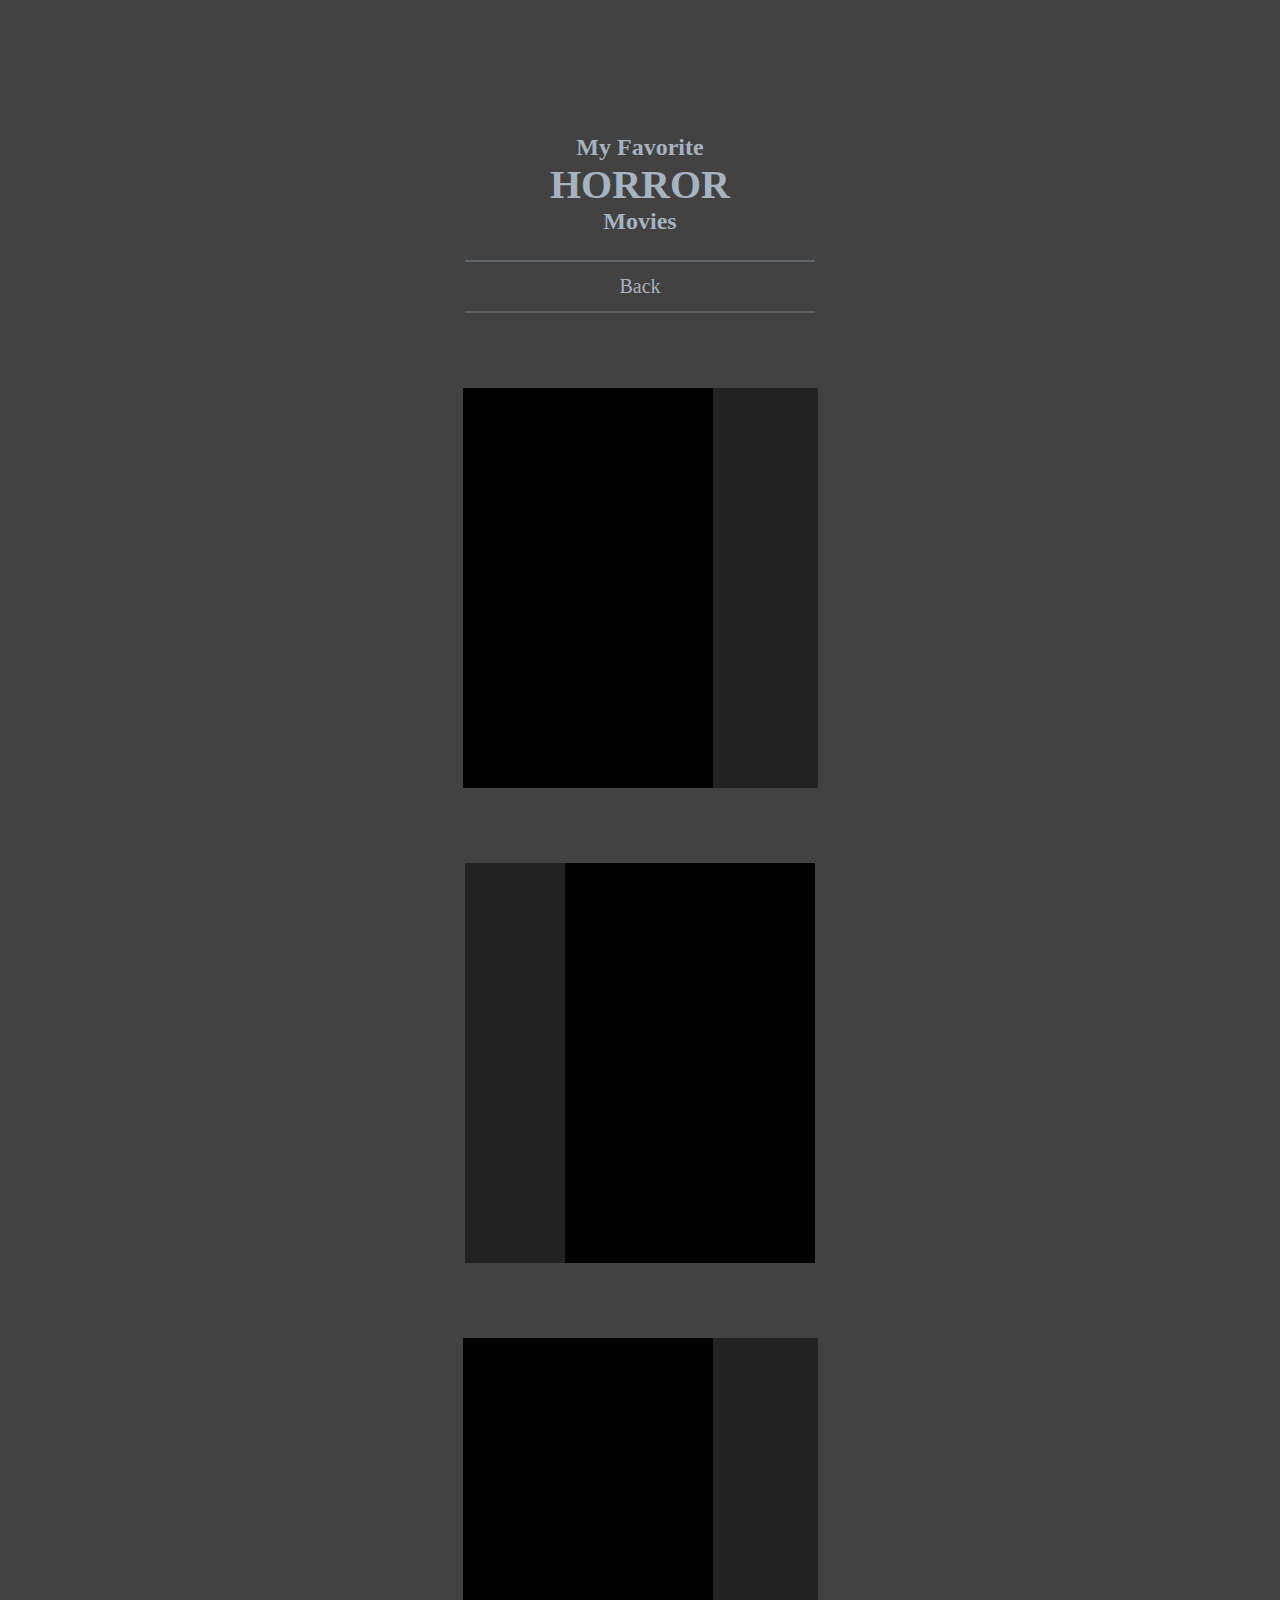
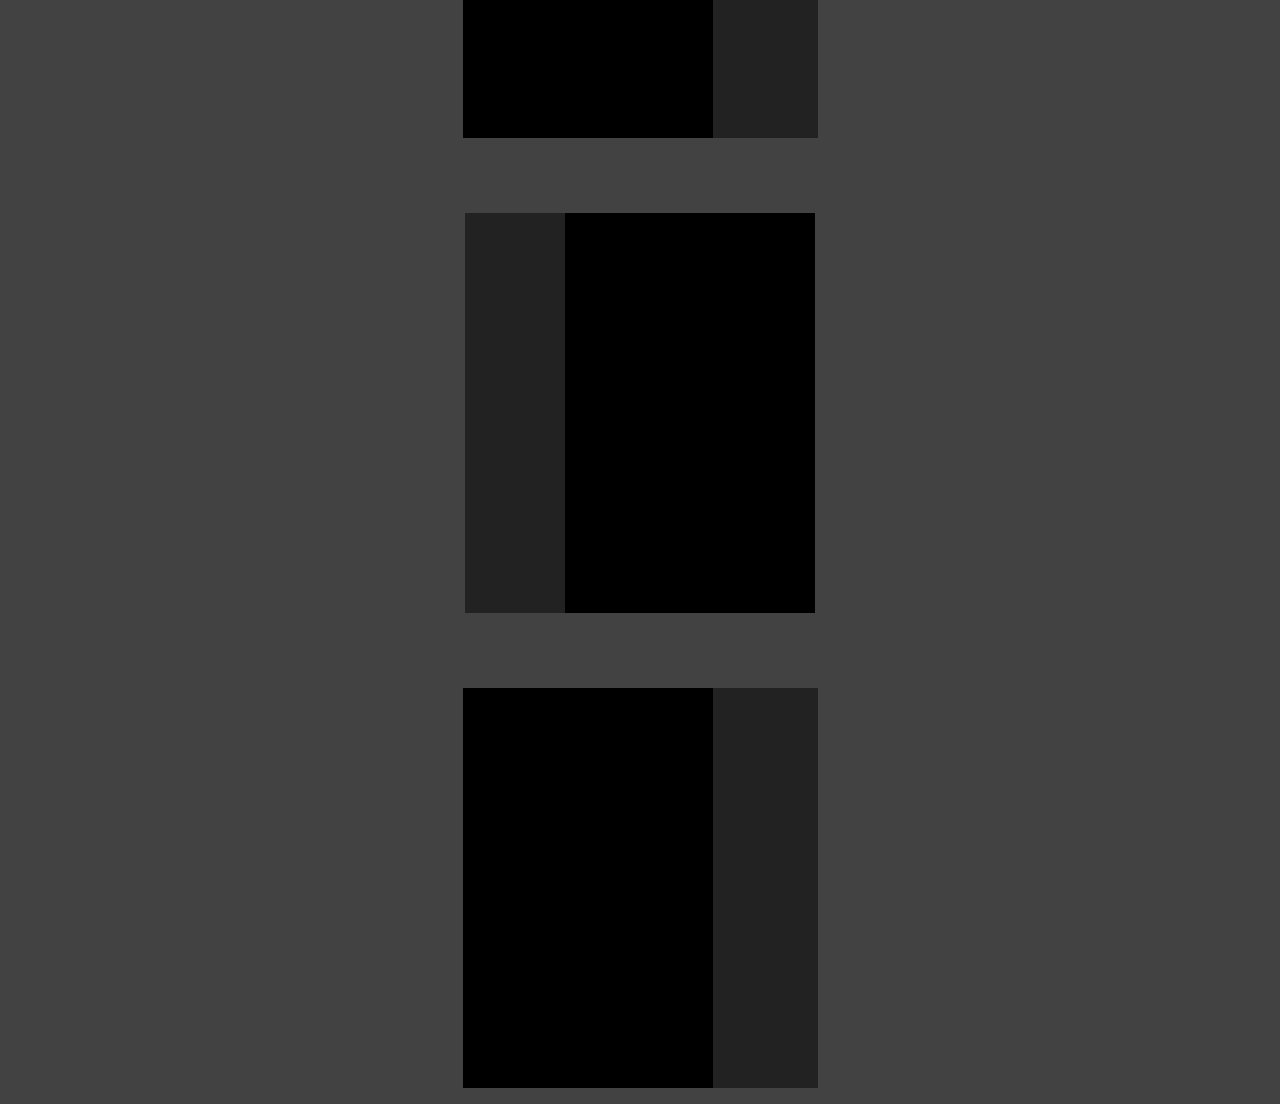
<file: comedy.html>
<!DOCTYPE html>
<html lang="en">
<head>
  <meta charset="UTF-8">
  <meta http-equiv="X-UA-Compatible" content="IE=edge">
  <meta name="viewport" content="width=device-width, initial-scale=1.0">
  <link rel="stylesheet" href="pages.css">
  <title>Favorite Horro</title>
</head>
<body>

  <div>
    <h2 id="special">
      My Favorite
    </h2>

    <h1>
      HORROR
    </h1>

    <h2>
      Movies
    </h2>
  </div>

  <nav>
    <a href="nav.html">Back</a>
  </nav>

  <section>
  <p id="image1"><img src="[data-uri]" width="250px" height="400px">
  </p>
  <p>
    
  </p>
  </section>

  <p id="image2"><img src="[data-uri]" width="250px" height="400px">
  </p>

  <p id="image1"><img src="[data-uri]" width="250px" height="400px">
  </p>

  <p id="image2"><img src="[data-uri]" width="250px" height="400px">
  </p>

  <p id="image1"><img src="[data-uri]" width="250px" height="400px">
  </p>
</body>
</html>
</file>
<file: pages.css>
body {
  background-color: rgb(66, 66, 66);
  }
  
h1 {
  margin: 0%;
  text-align: center;
  color:rgb(167, 179, 190);
  font-size: 250%;
}
  
#special {
  padding-top: 10%;
}
  
h2 {
  margin: 0%;
  text-align: center;
  color:rgb(167, 179, 190);
}
  
p {
  background-color: rgb(34, 34, 34);
  text-align: center;
  margin-top: 75px;
  margin-left: auto;
  margin-right: auto;
  padding: 0px 0px 0px 0px;
  max-width: 300px;
  max-height: 400px;
  color: rgb(167, 179, 190);
}
  
#image1 {
  background-color: rgb(34, 34, 34);
  margin-top: 75px;
  text-align: left;
  margin-left: auto;
  margin-right: auto;
  padding: 0px 5px 0px 0px;
  max-width: 350px;
  max-height: 400px;
  color: rgb(167, 179, 190);
}
  
#image2 {
  background-color: rgb(34, 34, 34);
  text-align: right;
  margin-top: 75px;
  margin-left: auto;
  margin-right: auto;
  padding: 0px 0px 0px 50px;
  max-width: 300px;
  max-height: 400px;
  color: rgb(167, 179, 190);
}
  
a {
  display: block;
  max-width: 350px;
  padding-top: 1%;
  padding-bottom: 1%;
  margin-top: 25px;
  margin-left: auto;
  margin-right: auto;
  text-align: center;
  text-decoration: none;
  font-size: 125%;
  color: rgb(167, 179, 190);
  border-top: 2px inset rgb(167, 179, 190);
  border-bottom: 2px outset rgb(167, 179, 190);
}
</file>
